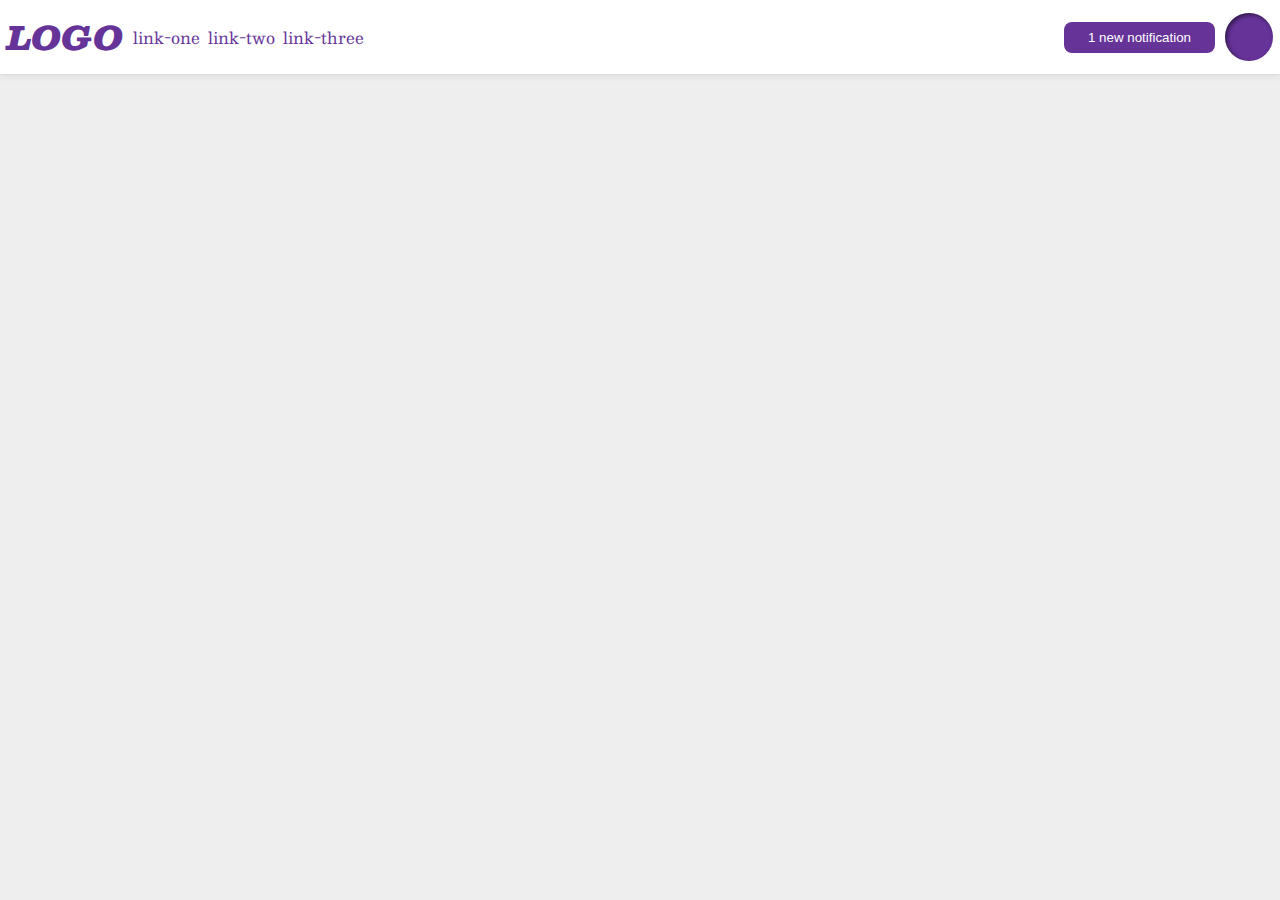
<file: flex/03-flex-header-2/index.html>
<!DOCTYPE html>
<html lang="en">
  <head>
    <meta charset="UTF-8">
    <meta http-equiv="X-UA-Compatible" content="IE=edge">
    <meta name="viewport" content="width=device-width, initial-scale=1.0">
    <title>Flex Header 2</title>
    <link rel="stylesheet" href="style.css">
  </head>
  <body>
    <div class="header">
      <div class="left-container">
      <div class="logo">
        LOGO
      </div>
      <ul class="links">
        <li><a href="google.com">link-one</a></li>
        <li><a href="google.com">link-two</a></li>
        <li><a href="google.com">link-three</a></li>
      </ul>
      </div>
      <div class="right-container">
        <button class="notifications">
          1 new notification
        </button>
        <div class="profile-image"></div>
      </div>
    </div>
  </body>
</html>
</file>
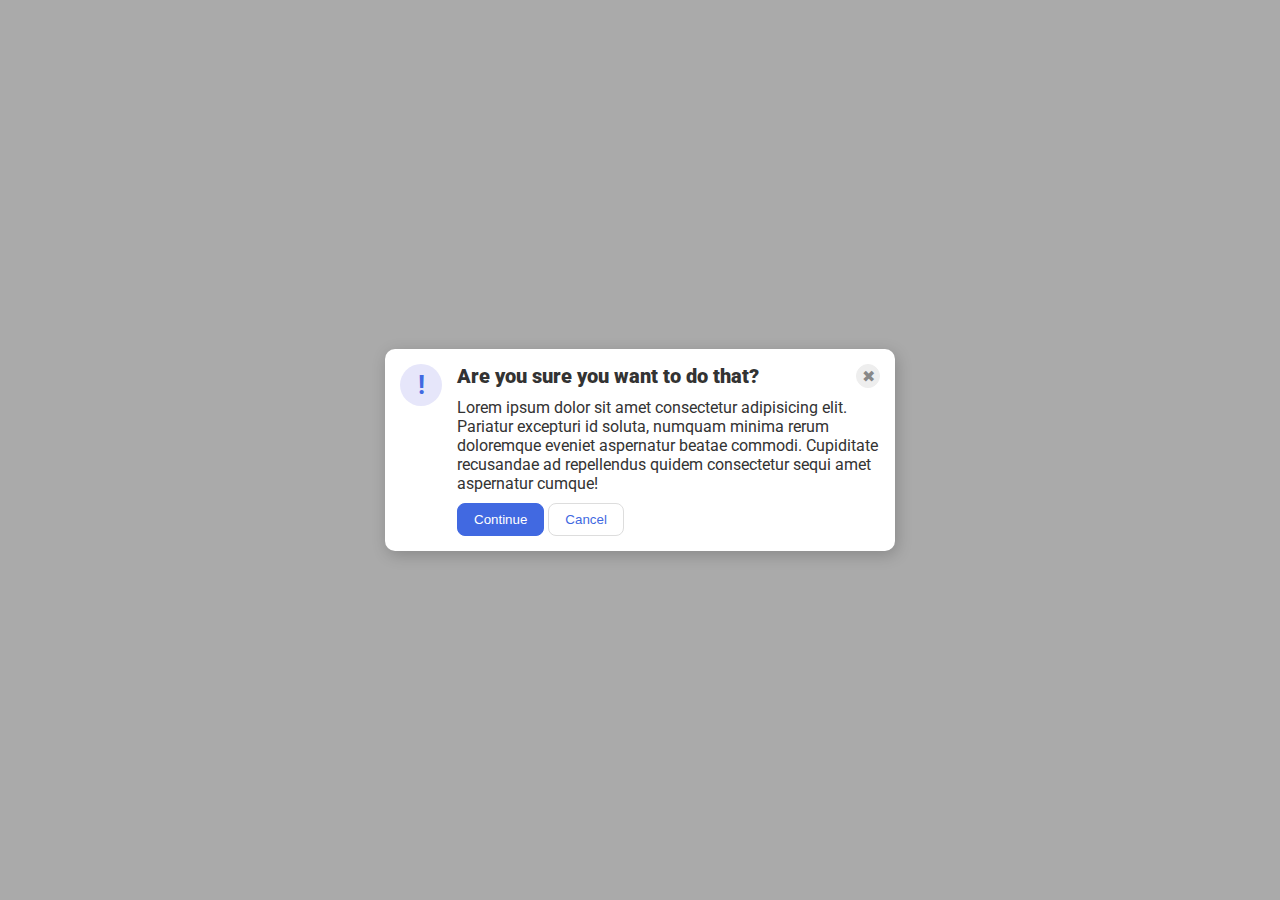
<file: flex/05-flex-modal/index.html>
<!DOCTYPE html>
<html lang="en">
  <head>
    <meta charset="UTF-8">
    <meta http-equiv="X-UA-Compatible" content="IE=edge">
    <meta name="viewport" content="width=device-width, initial-scale=1.0">
    <link rel="stylesheet" href="style.css">
    <title>Modal</title>
  </head>
  <body>
    <div class="modal">
      <div class="icon">!</div>
      <div class="right">
        <div class="header">Are you sure you want to do that?</div>
        <button class="close-button">✖</button>
        <div class="text">Lorem ipsum dolor sit amet consectetur adipisicing elit. Pariatur excepturi id soluta, numquam minima rerum doloremque eveniet aspernatur beatae commodi. Cupiditate recusandae ad repellendus quidem consectetur sequi amet aspernatur cumque!</div>
       
        <div class="bottom"> 
          <button class="continue">Continue</button>
          <button class="cancel">Cancel</button>
        </div> 
      
      </div>   
    </div>
  </body>
</html>
</file>
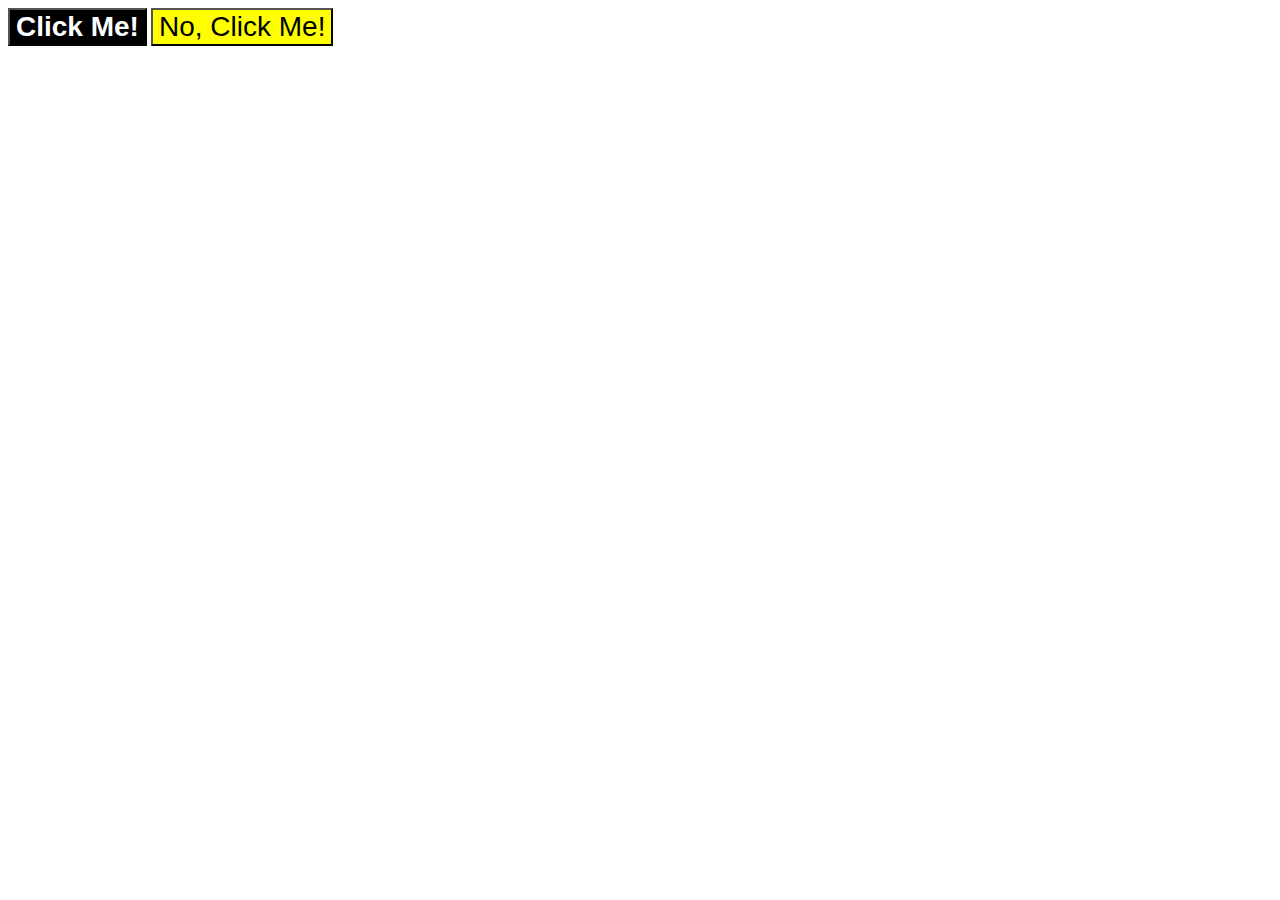
<file: foundations/03-grouping-selectors/index.html>
<!DOCTYPE html>
<html lang="en">
  <head>
    <meta charset="UTF-8">
    <meta http-equiv="X-UA-Compatible" content="IE=edge">
    <meta name="viewport" content="width=device-width, initial-scale=1.0">
    <title>Grouping Selectors</title>
    <link rel="stylesheet" href="style.css">
  </head>
  <body>
    <button class="frstb">Click Me!</button>
    <button class="scndb">No, Click Me!</button>
  </body>
</html>
</file>
<file: flex/03-flex-header-2/style.css>
/* this is some magical font-importing.  
you'll learn about it later. */
@import url('https://fonts.googleapis.com/css2?family=Besley:ital,wght@0,400;1,900&display=swap');

body {
  margin: 0;
  background: #eee;
  font-family: Besley, serif;
}

.header {
  background: white;
  border-bottom: 1px solid #ddd;
  box-shadow: 0 0 8px rgba(0,0,0,.1);
  display: flex;
  justify-content: space-between;
  padding: 10px 7px;
  align-items: center;
}


.left-container,
.right-container{
  display: flex;  
  gap: 10px;
  align-items: center;
}

.profile-image {
  background: rebeccapurple;
  box-shadow: inset 2px 2px 4px rgba(0,0,0,.5);
  border-radius: 50%;
  width: 48px;
  height: 48px;
  flex: 0 0 auto;
}

.logo {
  color: rebeccapurple;
  font-size: 32px;
  font-weight: 900;
  font-style: italic;
}

button {
  border: none;
  border-radius: 8px;
  background: rebeccapurple;
  color: white;
  padding: 8px 24px;
  
}

a {
  /* this removes the line under our links */
  text-decoration: none;
  color: rebeccapurple;
}

.left-container ul {
  list-style-type: none;
  display: flex;
  gap: 8px;
  padding: 0px;
  margin: 0px;
}
</file>
<file: flex/05-flex-modal/style.css>
@import url('https://fonts.googleapis.com/css2?family=Roboto:wght@400;700&display=swap');

html, body {
  height: 100%;
}

body {
  font-family: Roboto, sans-serif;
  margin: 0;
  background: #aaa;
  color: #333;
  /* I'll give you this one for free lol */
  display: flex;
  align-items: center;
  justify-content: center;
}

.header {
  font-size: 20px;
  font-weight: 900;
}

.modal {
  background: white;
  width: 480px;
  border-radius: 10px;
  box-shadow: 2px 4px 16px rgba(0,0,0,.2);
  padding: 15px;
  display: flex;
  justify-content: space-between;
  gap: 15px;
  
}

.right {
  display: flex;
  flex-wrap: wrap;
  justify-content: space-between;
  gap: 10px;
}

.icon {
  color: royalblue;
  font-size: 26px;
  font-weight: 700;
  background: lavender;
  width: 42px;
  height: 42px;
  border-radius: 50%;
  flex: 1 0 auto;
  display: flex;
  align-items: center;
  justify-content: center;
}

.close-button {
  background: #eee;
  border-radius: 50%;
  color: #888;
  font-weight: 400;
  font-size: 16px;
  height: 24px;
  width: 24px;
  display: flex;
  align-items: center;
  justify-content: center;
  border: 1px solid #eee;
  padding: 0;
}

button {
  cursor: pointer;
  padding: 8px 16px;
  border-radius: 8px;
}

button.continue {
  background: royalblue;
  border: 1px solid royalblue;
  color: white;
}

button.cancel {
  background: white;
  border: 1px solid #ddd;
  color: royalblue;
}
</file>
<file: foundations/03-grouping-selectors/style.css>
.frstb{
    background-color: black;
    color: white;
    font-weight: bold;
}

.scndb{
    background-color: yellow;
}

.frstb,
.scndb{
    font-size: 28px;
    font-family: Helvetica "Times New Roman" sans-serif;
}
</file>
